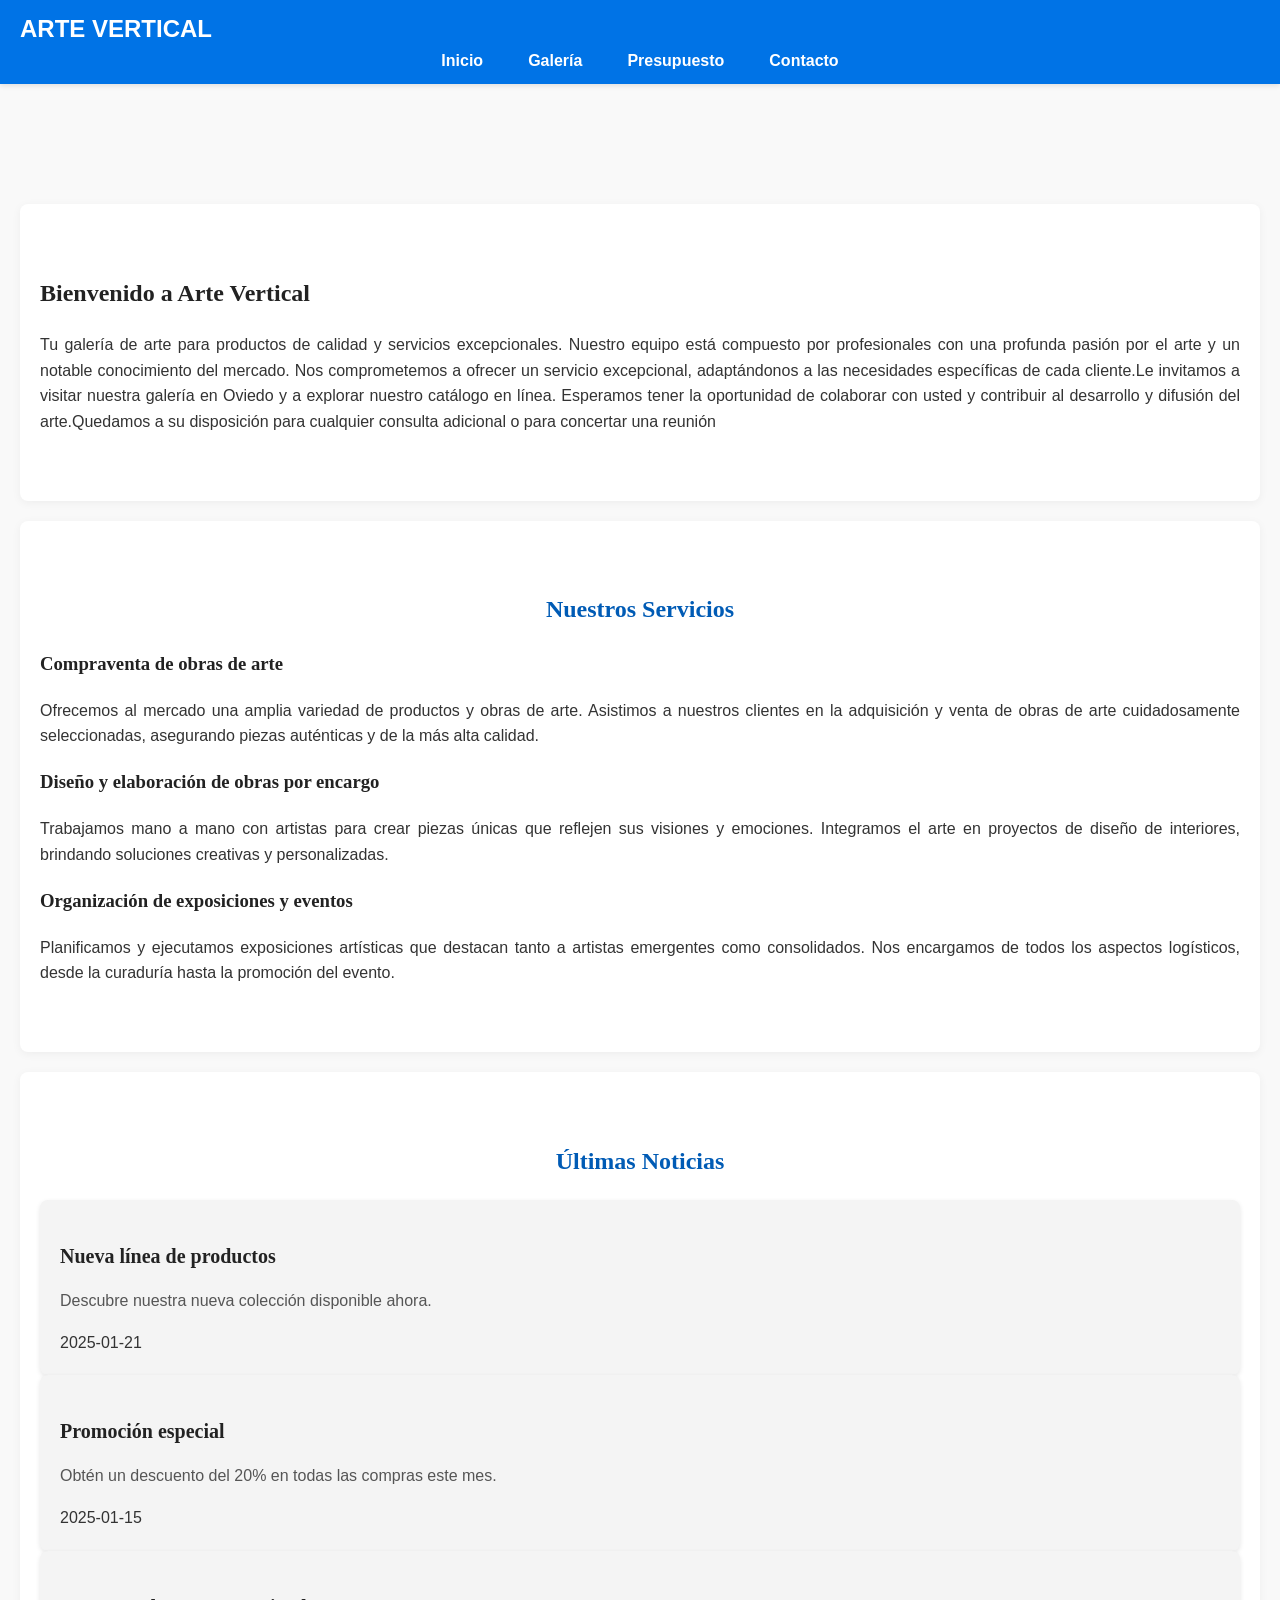
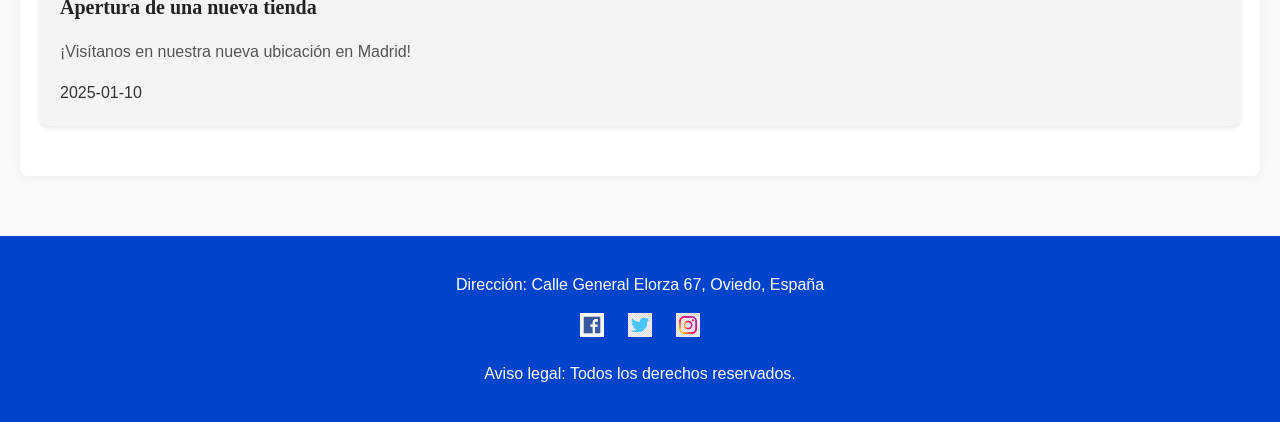
<file: index.html>
<!DOCTYPE html>
<html lang="es">
<head>
    <meta charset="UTF-8">
    <meta name="viewport" content="width=device-width, initial-scale=1.0">
    <title>ARTE VERTICAL</title>
    <link rel="stylesheet" href="./css/estilos.css">
    <script src="./js/script.js" defer></script>
</head>
<body>
    <header>
        <div class="logo">ARTE VERTICAL</div>
        <nav class="navbar">
            <ul>
                <li><a href="index.html" class="active">Inicio</a></li>
                <li><a href="views/galeria.html">Galería</a></li>
                <li><a href="views/presupuesto.html">Presupuesto</a></li>
                <li><a href="views/contacto.html">Contacto</a></li>
            </ul>
        </nav>
    </header>
    <main>
        <!-- Hero Section -->
        <section class="hero">
            <h1>Bienvenido a Arte Vertical</h1>
            <p>Tu galería de arte para productos de calidad y servicios excepcionales. Nuestro equipo está compuesto por profesionales con una profunda pasión por el arte y un notable conocimiento del mercado. Nos comprometemos a ofrecer un servicio excepcional, adaptándonos a las necesidades específicas de cada cliente.Le invitamos a visitar nuestra galería en Oviedo y a explorar nuestro catálogo en línea. Esperamos tener la oportunidad de colaborar con usted y contribuir al desarrollo y difusión del arte.Quedamos a su disposición para cualquier consulta adicional o para concertar una reunión</p>
        </section>

        <!-- Servicios -->
        <section class="services">
            <h2>Nuestros Servicios</h2>
            <div class="service-cards">
                <div class="service-card">
                    <h3>Compraventa de obras de arte</h3>
                    <p>Ofrecemos al mercado una amplia variedad de productos y obras de arte. Asistimos a nuestros clientes en la adquisición y venta de obras de arte cuidadosamente seleccionadas, asegurando piezas auténticas y de la más alta calidad.</p>
                </div>
                <div class="service-card">
                    <h3>Diseño y elaboración de obras por encargo</h3>
                    <p>Trabajamos mano a mano con artistas para crear piezas únicas que reflejen sus visiones y emociones. Integramos el arte en proyectos de diseño de interiores, brindando soluciones creativas y personalizadas.</p>
                </div>
                <div class="service-card">
                    <h3>Organización de exposiciones y eventos</h3>
                    <p>Planificamos y ejecutamos exposiciones artísticas que destacan tanto a artistas emergentes como consolidados. Nos encargamos de todos los aspectos logísticos, desde la curaduría hasta la promoción del evento.</p>
                </div>
            </div>
        </section>

        <!-- Noticias dinámicas -->
        <section class="news">
            <h2>Últimas Noticias</h2>
            <div id="news-container">
                <!-- Las noticias se cargarán dinámicamente aquí -->
            </div>
        </section>
    </main>
    <footer>
        <div class="footer-content">
            <p>Dirección: Calle General Elorza 67, Oviedo, España</p>
            <div class="social-media">
                <a href="#"><img src="./images/png-clipart-facebook-logo-computer-icons-facebook-logo-facebook-thumbnail.png" alt="Facebook"></a>
                <a href="#"><img src="./images/twitter-vector-logo-logotipo-vector-redes-sociales_901408-401.avif" alt="Twitter"></a>
                <a href="#"><img src="./images/icono-logotipo-vector-instagram-logotipo-redes-sociales_901408-395.avif" alt="Instagram"></a>
            </div>
            <p>Aviso legal: Todos los derechos reservados.</p>
        </div>
    </footer>
</body>
</html>
</file>
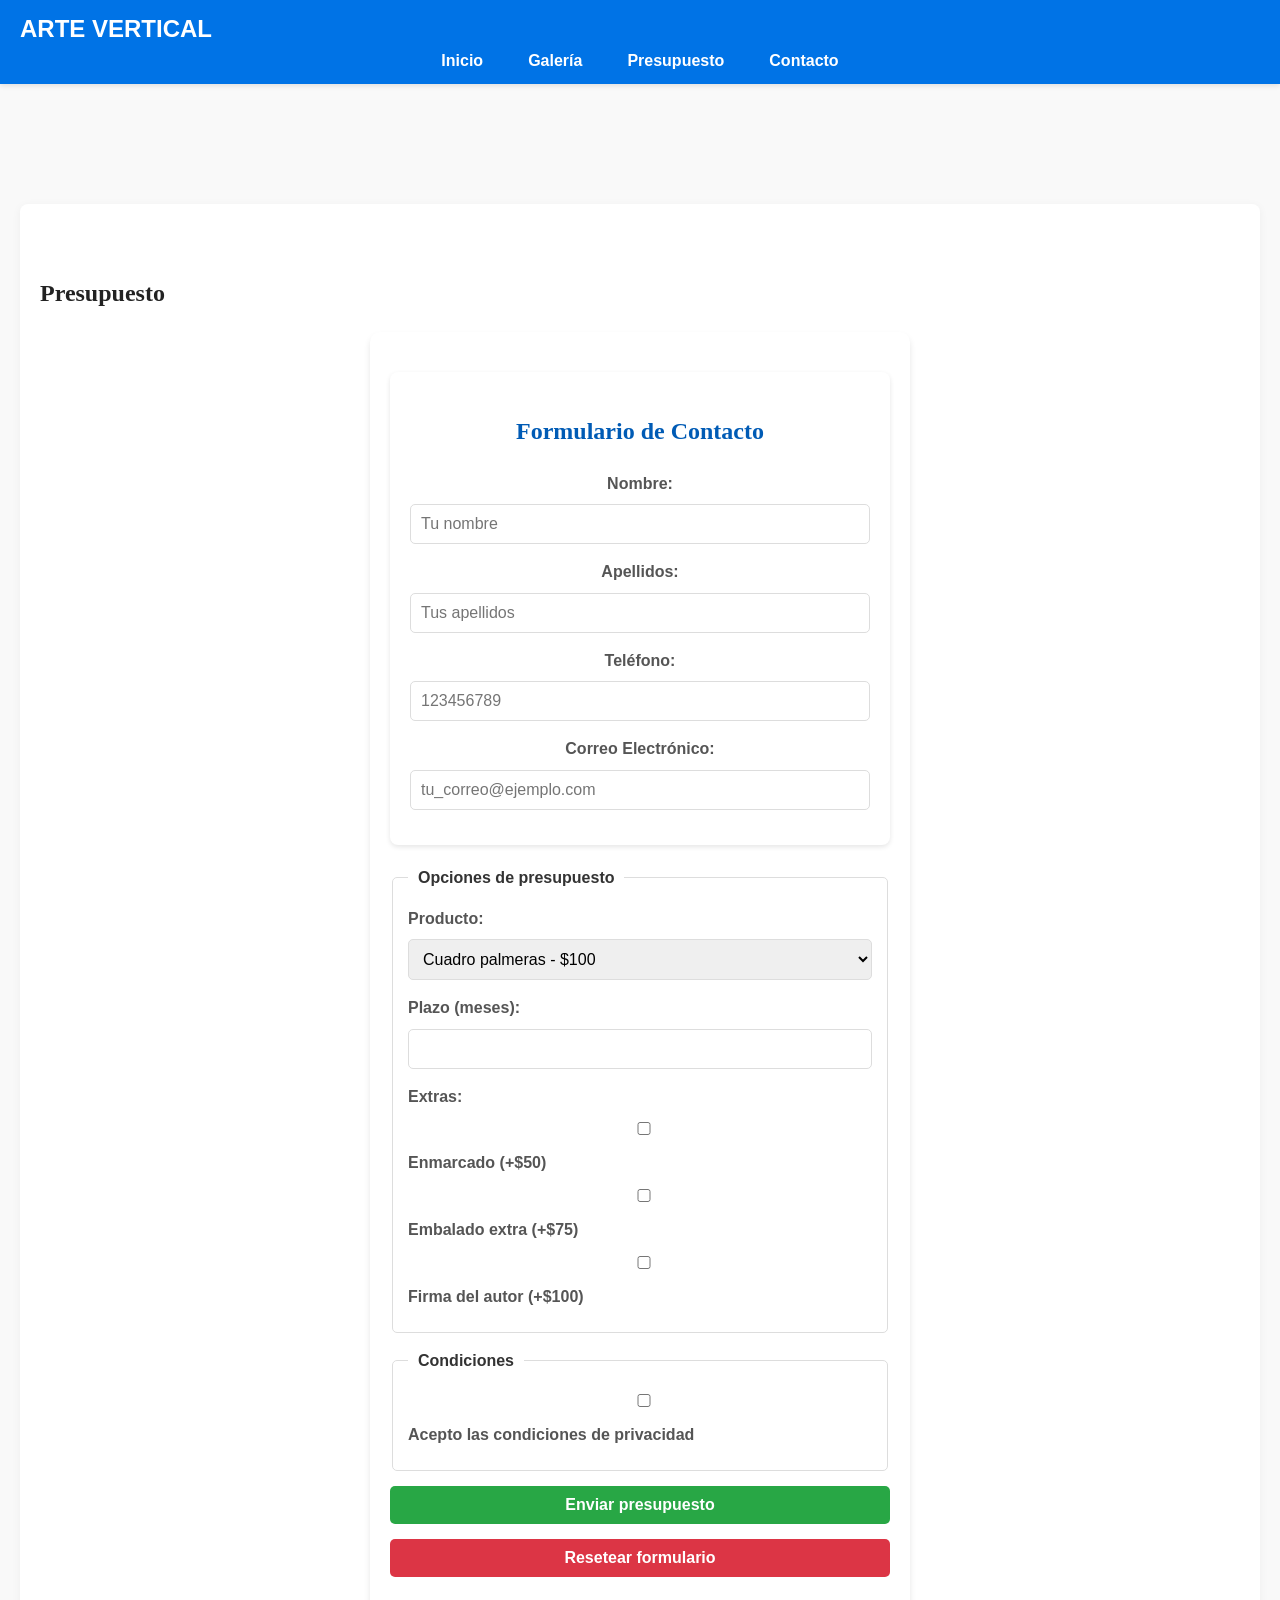
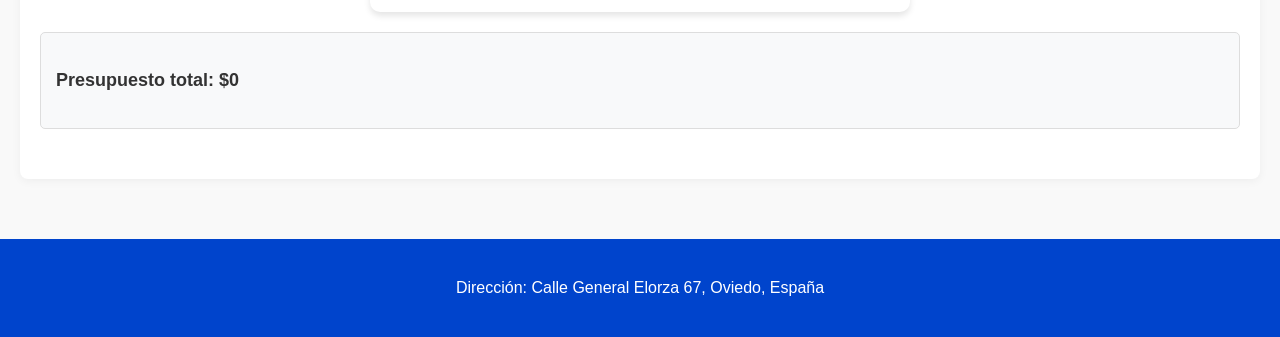
<file: views/presupuesto.html>
<!DOCTYPE html>
<html lang="es">
<head>
    <meta charset="UTF-8">
    <meta name="viewport" content="width=device-width, initial-scale=1.0">
    <title>Presupuesto</title>
    <link rel="stylesheet" href="../css/estilos.css">
    <script defer src="../js/validation.js"></script>
</head>
<body>
    <header>
        <div class="logo">ARTE VERTICAL</div>
        <nav class="navbar">
            <ul>
                <li><a href="../index.html">Inicio</a></li>
                <li><a href="./galeria.html">Galería</a></li>
                <li><a href="./presupuesto.html" class="active">Presupuesto</a></li>
                <li><a href="./contacto.html">Contacto</a></li>
            </ul>
        </nav>
    </header>
    <main>
        <section class="budget">
            <h1>Presupuesto</h1>
            <form id="budget-form" action="submit_form.php" method="POST">
                <!-- Sección de contacto -->
                <section class="contact">
                    <h2>Formulario de Contacto</h2>
                    <label for="name">Nombre:</label>
                    <input type="text" id="name" name="name" maxlength="15" placeholder="Tu nombre" required>
                    <small class="error" id="nameError"></small>

                    <label for="surname">Apellidos:</label>
                    <input type="text" id="surname" name="surname" maxlength="40" placeholder="Tus apellidos" required>
                    <small class="error" id="surnameError"></small>

                    <label for="phone">Teléfono:</label>
                    <input type="text" id="phone" name="phone" maxlength="9" placeholder="123456789" required>
                    <small class="error" id="phoneError"></small>

                    <label for="email">Correo Electrónico:</label>
                    <input type="email" id="email" name="email" placeholder="tu_correo@ejemplo.com" required>
                    <small class="error" id="emailError"></small>
                </section>

                <!-- Opciones del presupuesto -->
                <fieldset>
                    <legend>Opciones de presupuesto</legend>
                    <label for="product">Producto:</label>
                    <select id="product" name="product">
                        <option value="producto1" data-price="100">Cuadro palmeras - $100</option>
                        <option value="producto2" data-price="200">Cuadro playa - $200</option>
                        <option value="producto3" data-price="300">Cuadro ventana - $300</option>
                    </select>

                    <label for="duration">Plazo (meses):</label>
                    <input type="number" id="duration" name="duration" min="1" max="12" required>

                    <label>Extras:</label>
                    <input type="checkbox" id="extra1" name="extras" value="50">
                    <label for="extra1">Enmarcado (+$50)</label>
                    <input type="checkbox" id="extra2" name="extras" value="75">
                    <label for="extra2">Embalado extra (+$75)</label>
                    <input type="checkbox" id="extra3" name="extras" value="100">
                    <label for="extra3">Firma del autor (+$100)</label>
                </fieldset>

                <!-- Aceptar condiciones -->
                <fieldset>
                    <legend>Condiciones</legend>
                    <input type="checkbox" id="terms" name="terms" required>
                    <label for="terms">Acepto las condiciones de privacidad</label>
                </fieldset>

                <!-- Botones -->
                <button type="submit">Enviar presupuesto</button>
                <button type="reset">Resetear formulario</button>
            </form>
        </section>
    </main>
    <footer>
        <p>Dirección: Calle General Elorza 67, Oviedo, España</p>
    </footer>

    <!-- Script para calcular presupuesto -->
    <script>
        document.addEventListener("DOMContentLoaded", () => {
            // Referencias a los elementos clave del formulario
            const productSelect = document.getElementById("product");
            const durationInput = document.getElementById("duration");
            const extrasCheckboxes = document.querySelectorAll("input[name='extras']");
            const totalPriceElement = document.getElementById("total-price");

            // Crear el contenedor para el presupuesto total si no existe
            if (!totalPriceElement) {
                const totalBudgetDiv = document.createElement("div");
                totalBudgetDiv.className = "total-budget";
                totalBudgetDiv.innerHTML = `<p>Presupuesto total: <span id="total-price">$0</span></p>`;
                document.querySelector(".budget").appendChild(totalBudgetDiv);
            }

            // Función para calcular el presupuesto total dinámicamente
            const calculateTotal = () => {
                let total = 0;

                // Obtener precio del producto seleccionado
                const selectedProduct = productSelect.options[productSelect.selectedIndex];
                total += parseFloat(selectedProduct.dataset.price);

                // Añadir precios de los extras seleccionados
                extrasCheckboxes.forEach(extra => {
                    if (extra.checked) {
                        total += parseFloat(extra.value);
                    }
                });

                // Aplicar descuento basado en la duración seleccionada
                const duration = parseInt(durationInput.value) || 0;
                if (duration > 0 && duration <= 12) {
                    total *= 1 - (duration / 100);
                }

                // Actualizar el texto del presupuesto total
                const totalPriceEl = document.getElementById("total-price");
                if (totalPriceEl) {
                    totalPriceEl.textContent = `$${total.toFixed(2)}`;
                }
            };

            // Añadir event listeners para actualizar el presupuesto al cambiar opciones
            productSelect.addEventListener("change", calculateTotal);
            durationInput.addEventListener("input", calculateTotal);
            extrasCheckboxes.forEach(extra => extra.addEventListener("change", calculateTotal));
        });
    </script>
</body>
</html>
</file>
<file: css/estilos.css>
/* Estilo base */
body {
    font-family: 'Arial', sans-serif;
    margin: 0;
    padding: 0;
    background-color: #f9f9f9; /* Fondo suave */
    color: #333; /* Texto principal */
    line-height: 1.6;
}

h1, h2, h3 {
    font-family: 'Georgia', serif;
    color: #222;
}

/* Contenedor general */
.container {
    max-width: 1200px;
    margin: 0 auto;
    padding: 0 20px;
}


/* Cabecera */
header {
    background-color: #0073e6; /* Azul corporativo */
    color: #fff;
    padding: 10px 0;
    position: sticky;
    top: 0;
    z-index: 1000;
    box-shadow: 0 2px 5px rgba(0, 0, 0, 0.1);
}

/* Logo */
header .logo {
    font-size: 24px;
    font-weight: bold;
    margin: 0;
    padding: 0 20px;
}

/* Navegación */
nav {
    display: flex;
    justify-content: space-around;
    align-items: center;
}

nav ul {
    list-style: none;
    margin: 0;
    padding: 0;
    display: flex;
    gap: 15px;
}

nav ul li a {
    text-decoration: none;
    color: #fff;
    font-weight: bold;
    padding: 8px 15px;
    border-radius: 5px;
    transition: background-color 0.3s;
}

nav ul li a:hover {
    background-color: #005bb5; /* Más oscuro */
}

/* Secciones principales */
section {
    padding: 50px 20px;
    margin: 20px 0;
    background-color: #fff;
    box-shadow: 0 2px 10px rgba(0, 0, 0, 0.05);
    border-radius: 8px;
}

section h2 {
    text-align: center;
    margin-bottom: 20px;
    color: #005bb5;
}

section p {
    text-align: justify;
}

/* Contenedor de noticias */
.news-container {
    display: grid;
    grid-template-columns: repeat(auto-fit, minmax(300px, 1fr));
    gap: 20px;
    padding: 20px 0;
}

.news-item {
    background-color: #f4f4f4;
    padding: 20px;
    border-radius: 8px;
    box-shadow: 0 2px 5px rgba(0, 0, 0, 0.1);
}

.news-item h3 {
    font-size: 20px;
    margin-bottom: 10px;
}

.news-item p {
    font-size: 16px;
    color: #555;
}


/* Estilos del Main */
main {
    margin-top: 80px;
    padding: 20px;
}

.contact {
    text-align: center;
    padding: 20px;
    background-color: white;
    border-radius: 8px;
    box-shadow: 0 2px 5px rgba(0, 0, 0, 0.1);
    max-width: 800px;
    margin: 20px auto;
}

.contact h1 {
    color: #0044cc;
    margin-bottom: 20px;
}

.contact-info {
    margin-top: 20px;
}

.contact-info p {
    margin: 10px 0;
    font-size: 1rem;
}

.contact-info strong {
    color: #0044cc;
}



/* Estilos del Footer */
footer {
    background-color: #0044cc;
    color: white;
    text-align: center;
    padding: 20px 0;
    margin-top: 20px;
}

.footer-content {
    max-width: 800px;
    margin: 0 auto;
}

.social-media a {
    margin: 0 10px;
    display: inline-block;
    transition: transform 0.3s;
}

.social-media a img {
    width: 24px;
    height: 24px;
}

.social-media a:hover {
    transform: scale(1.2);
}


/* Estilo del contenedor de la galería */
.gallery-container {
    display: grid;
    grid-template-columns: repeat(auto-fill, minmax(200px, 1fr));
    gap: 10px;
    padding: 20px;
}

.gallery-image {
    width: 100%;
    height: auto;
    cursor: pointer;
    border-radius: 5px;
    transition: transform 0.3s ease;
}

.gallery-image:hover {
    transform: scale(1.05);
}

/* Lightbox */
#lightbox {
    display: none; /* Oculto inicialmente */
    position: fixed;
    top: 0;
    left: 0;
    width: 100%; /* Cubre toda la ventana */
    height: 100%; /* Cubre toda la ventana */
    background-color: rgba(0, 0, 0, 0.8); /* Fondo oscuro semitransparente */
    justify-content: center; /* Centrar horizontalmente */
    align-items: center; /* Centrar verticalmente */
    z-index: 1000; /* Por encima de todo */
}

.lightbox-content {
    position: fixed;
    text-align: center;
}

#lightbox-image {
    max-width: 30%;
    max-height: 40%;
    border: 5px solid white;
    border-radius: 10px;
}

#lightbox-caption {
    margin-top: 10px;
    color: white;
    font-size: 18px;
}

#prev, #next, #close {
    position: absolute;
    background: rgba(255, 255, 255, 0.5);
    border: none;
    color: black;
    padding: 10px;
    cursor: pointer;
    border-radius: 50%;
    font-size: 18px;
}

#prev {
    top: 50%;
    left: 20px;
    transform: translateY(-50%);
}

#next {
    top: 50%;
    right: 20px;
    transform: translateY(-50%);
}

#close {
    top: 20px;
    right: 20px;
}

/* Formulario */
form {
    max-width: 500px;
    margin: 20px auto;
    padding: 20px;
    background: #fff;
    border-radius: 10px;
    box-shadow: 0 4px 6px rgba(0, 0, 0, 0.1);
}

form label {
    display: block;
    margin-bottom: 8px;
    font-weight: bold;
    color: #555;
}

form input,
form select,
form button {
    width: 100%;
    padding: 10px;
    margin-bottom: 15px;
    border: 1px solid #ddd;
    border-radius: 5px;
    box-sizing: border-box;
    font-size: 16px;
}

form input:focus,
form select:focus {
    border-color: #007bff;
    outline: none;
    box-shadow: 0 0 5px rgba(0, 123, 255, 0.5);
}

form button {
    background-color: #007bff;
    color: white;
    border: none;
    cursor: pointer;
    font-weight: bold;
}

form button:hover {
    background-color: #0056b3;
}

/* Mensajes de error */
.error {
    font-size: 14px;
    color: #ff4d4d;
    margin-top: -10px;
    margin-bottom: 10px;
}

.error-input {
    border-color: #ff4d4d !important;
}

/* Mensaje de presupuesto total */
.total-budget {
    background: #f8f9fa;
    padding: 15px;
    border: 1px solid #ddd;
    border-radius: 5px;
    text-align: center;
    font-size: 18px;
    font-weight: bold;
    color: #333;
}

/* Términos y condiciones */
fieldset {
    border: 1px solid #ddd;
    padding: 15px;
    border-radius: 5px;
    margin-bottom: 15px;
}

fieldset legend {
    font-weight: bold;
    padding: 0 10px;
}

/* Botones de acción */
button[type="submit"] {
    background-color: #28a745;
}

button[type="reset"] {
    background-color: #dc3545;
}

button[type="submit"]:hover {
    background-color: #218838;
}

button[type="reset"]:hover {
    background-color: #c82333;
}

/* Estilos para el contenedor del mapa */
#map {
    width: 100%;
    height: 400px; /* Puedes ajustar esta altura según prefieras */
    border: 2px solid #4CAF50; /* Un borde elegante */
    border-radius: 10px; /* Bordes redondeados */
    box-shadow: 0 4px 8px rgba(0, 0, 0, 0.2); /* Sombra para mayor profundidad */
    margin: 20px 0;
}

/* Contenedor general de la sección del mapa */
.map-container {
    text-align: center; /* Centra los elementos */
    margin: 0 auto;
    max-width: 800px; /* Limita el ancho para que no ocupe toda la pantalla */
    padding: 20px;
    background-color: #f9f9f9; /* Fondo claro */
    border-radius: 15px;
    box-shadow: 0 6px 12px rgba(0, 0, 0, 0.15);
}

/* Estilo del título del mapa */
.map-container h2 {
    font-size: 24px;
    color: #333;
    margin-bottom: 10px;
    font-weight: bold;
}

/* Botón de "Ver ruta" */
.show-route-btn {
    display: inline-block;
    padding: 10px 20px;
    margin-top: 15px;
    font-size: 16px;
    font-weight: bold;
    color: white;
    background-color: #4CAF50;
    border: none;
    border-radius: 5px;
    cursor: pointer;
    transition: background-color 0.3s ease;
}

.show-route-btn:hover {
    background-color: #45a049;
}
</file>
